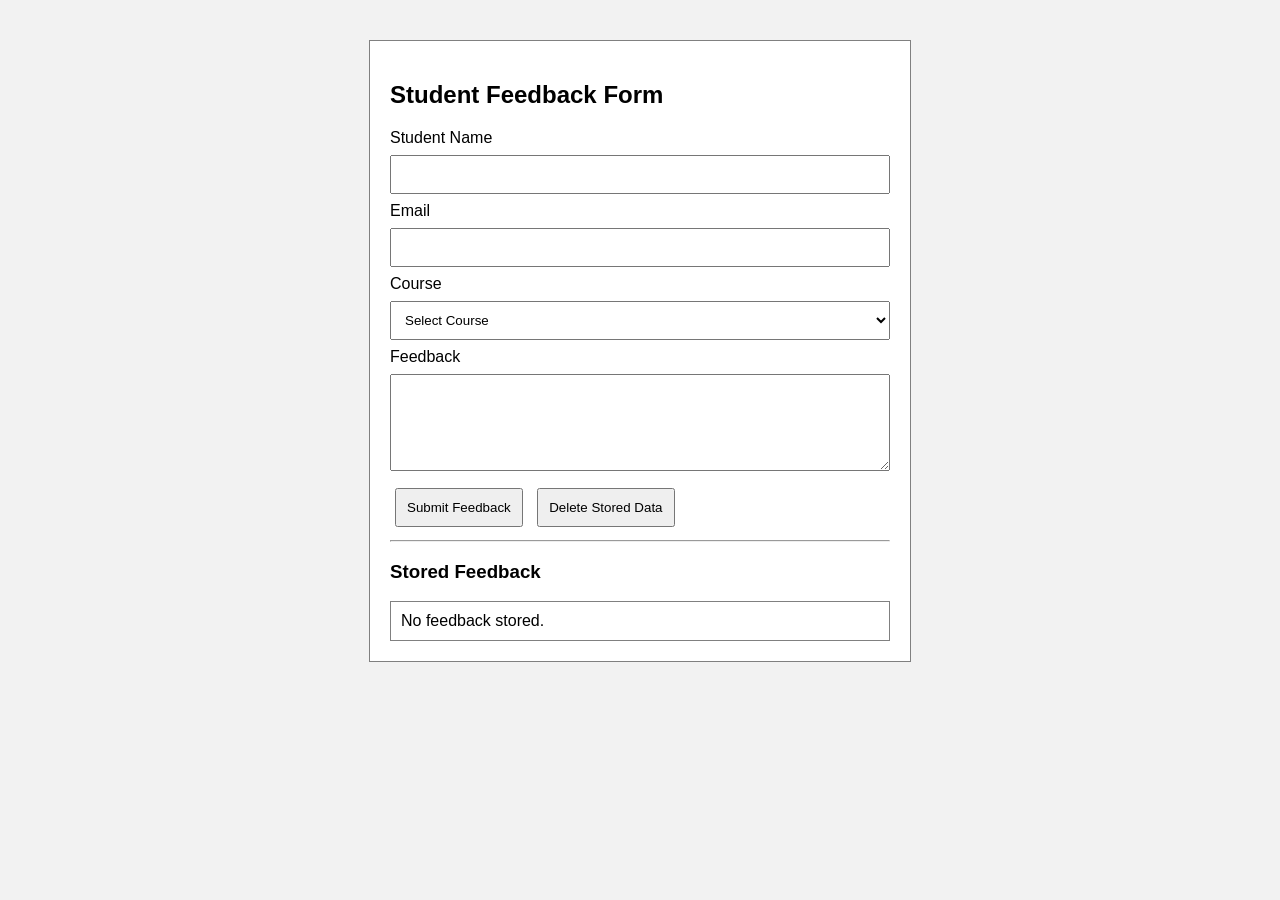
<file: Assignment3/index.html>
<!DOCTYPE html>
<html lang="en">
<head>
    <meta charset="UTF-8">
    <meta name="viewport" content="width=device-width, initial-scale=1.0">
    <title>Student Feedback Form</title>

    <style>
        body{
            font-family: Arial, sans-serif;
            background:#f2f2f2;
        }

        .container{
            width:500px;
            margin:40px auto;
            background:white;
            padding:20px;
            border:1px solid gray;
        }

        input,
        select,
        textarea{
            width:100%;
            padding:10px;
            margin:8px 0;
            box-sizing:border-box;
        }

        button{
            padding:10px;
            margin:5px;
        }

        .error{
            color:red;
            font-size:14px;
        }

        #output{
            margin-top:15px;
            padding:10px;
            border:1px solid gray;
        }

        #sessionUser{
            margin-top:10px;
        }
    </style>
</head>

<body>

<div class="container">

    <h2>Student Feedback Form</h2>

    <form id="feedbackForm">

        <label>Student Name</label>
        <input type="text" id="name">
        <div class="error" id="nameError"></div>

        <label>Email</label>
        <input type="email" id="email">
        <div class="error" id="emailError"></div>

        <label>Course</label>
        <select id="course">
            <option value="">Select Course</option>
            <option>Cpp</option>
            <option>Java</option>
            <option>Dbms</option>
            <option>Python</option>
        </select>
        <div class="error" id="courseError"></div>

        <label>Feedback</label>
        <textarea id="feedback" rows="5"></textarea>
        <div class="error" id="feedbackError"></div>

        <button type="submit">Submit Feedback</button>
        <button type="button" onclick="deleteData()">Delete Stored Data</button>

    </form>

    <hr>
    <h3>Stored Feedback</h3>
    <h3 id="sessionUser"></h3>
    <div id="output">No feedback stored.</div>


</div>

<script src="script.js"></script>

</body>
</html>
</file>
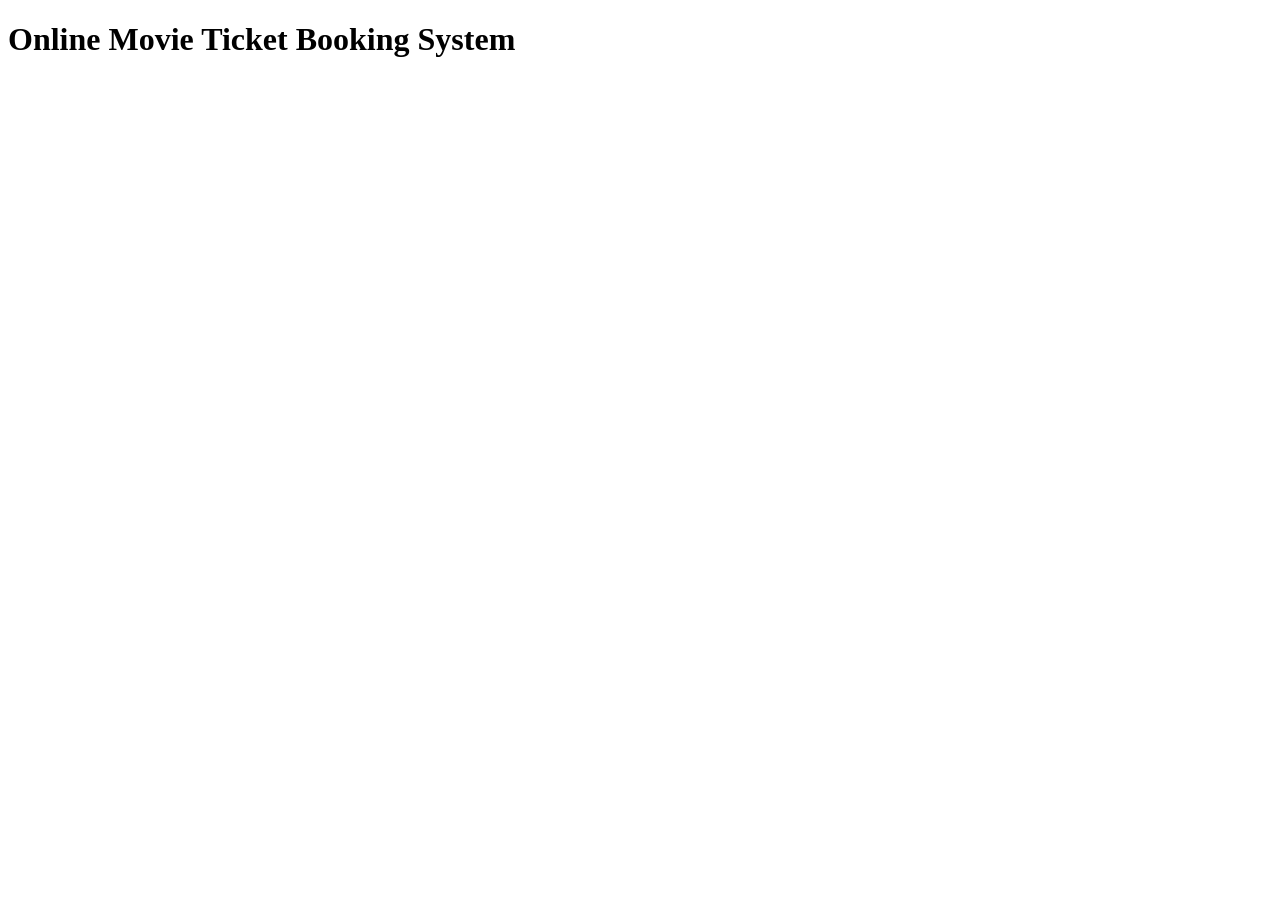
<file: Assignment4/index.html>
<!DOCTYPE html>
<html lang="en">
<head>
    <meta charset="UTF-8">
    <meta name="viewport" content="width=device-width, initial-scale=1.0">
    <title>Movie Ticket Booking</title>
</head>
<body>
    <h1>Online Movie Ticket Booking System</h1>
    <script>
        console.log("1. Check Seat Availability");
        let booking = new Promise(function(resolve, reject) {

            setTimeout(function() {

                let seatsAvailable = true;

                if (seatsAvailable) {
                    resolve("Seats Available");
                } else {
                    reject("No Seats Available.");

                }
            }, 2000);

        });

        booking

            .then(function(message) {

                console.log(message);

                return "2. Process Payment";
            })

            .then(function(message) {

                console.log(message);

                return "3. Confirm Booking";
            })

            .then(function(message) {

                console.log(message);

                console.log("4. Generate Ticket");

            })

            .catch(function(error) {

                console.log("Error:", error);

            });

    </script>

</body>
</html>
</file>
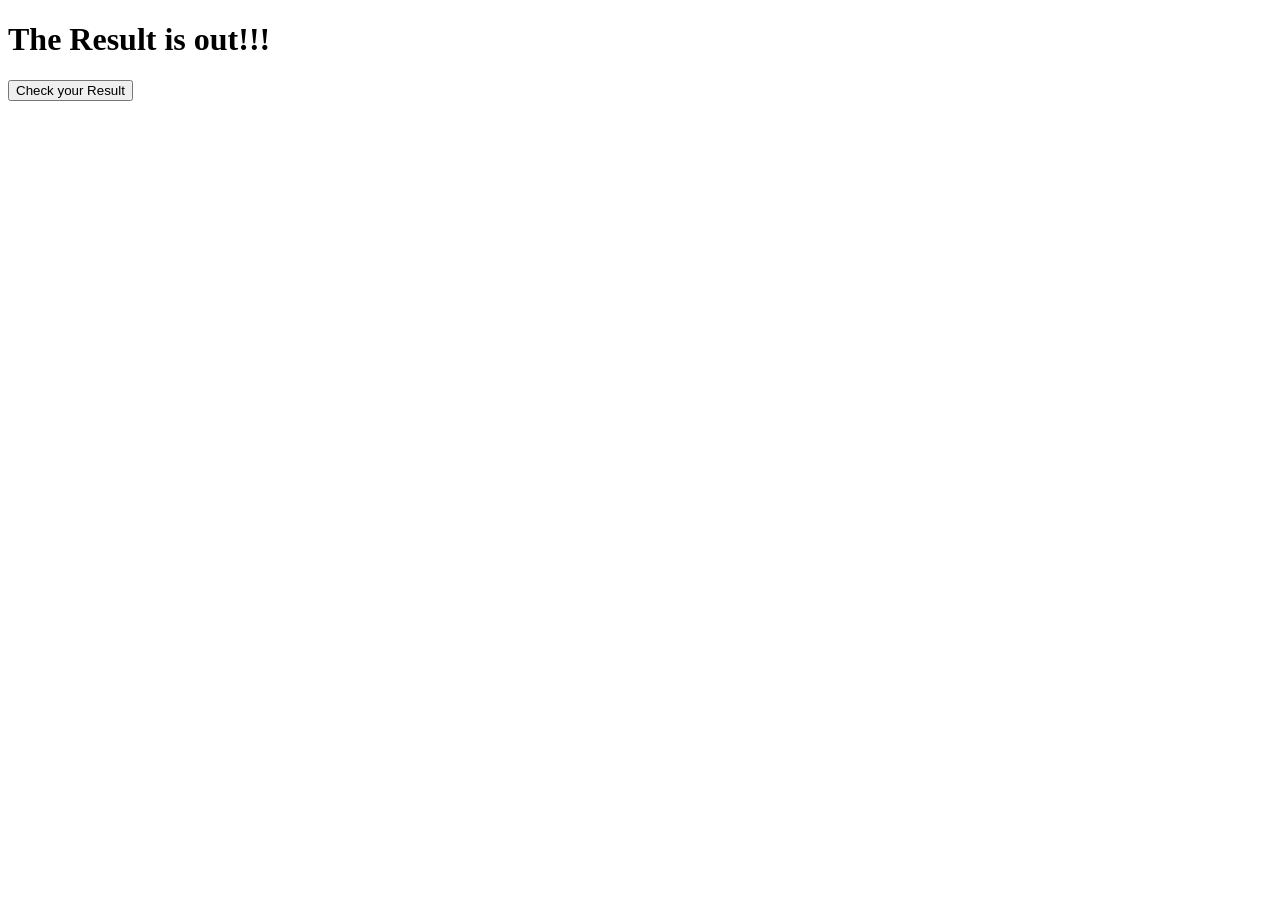
<file: Assignment5/index.html>
<!DOCTYPE html>
<html lang="en">
<head>
    <meta charset="UTF-8">
    <meta name="viewport" content="width=device-width, initial-scale=1.0">
    <title>Result Out!!</title>
</head>
<body>
    <h1>The Result is out!!!</h1>

    <button onclick="checkResult()">
        Check your Result
    </button>

    <p id="p"></p>

     <script>

        function calculateResult(){
        
        // Promise is used to handle asynchronous function
        return new Promise(resolve => {

             // setTimeout() delays the execution of the code (here by 3 seconds).
                setTimeout(() => {

                // resolve() tells that the task is completed and sends the result back to the calling function.
                    resolve("Your Result is Ready! You scored 85 marks."); 
                    
                }, 3000);
            });
        }
        
     // async function perform asynchronous task and return promise
        async function checkResult() {    
        

            const para = document.getElementById("p");
            para.innerText = "Calculating the result...";

        //  await function pauses the above asynchronous function until calculateResult() is executed
            const res = await calculateResult();   
            
        //  display the final result
            para.innerText = res;



        }

    </script> 

</body>
</html>
</file>
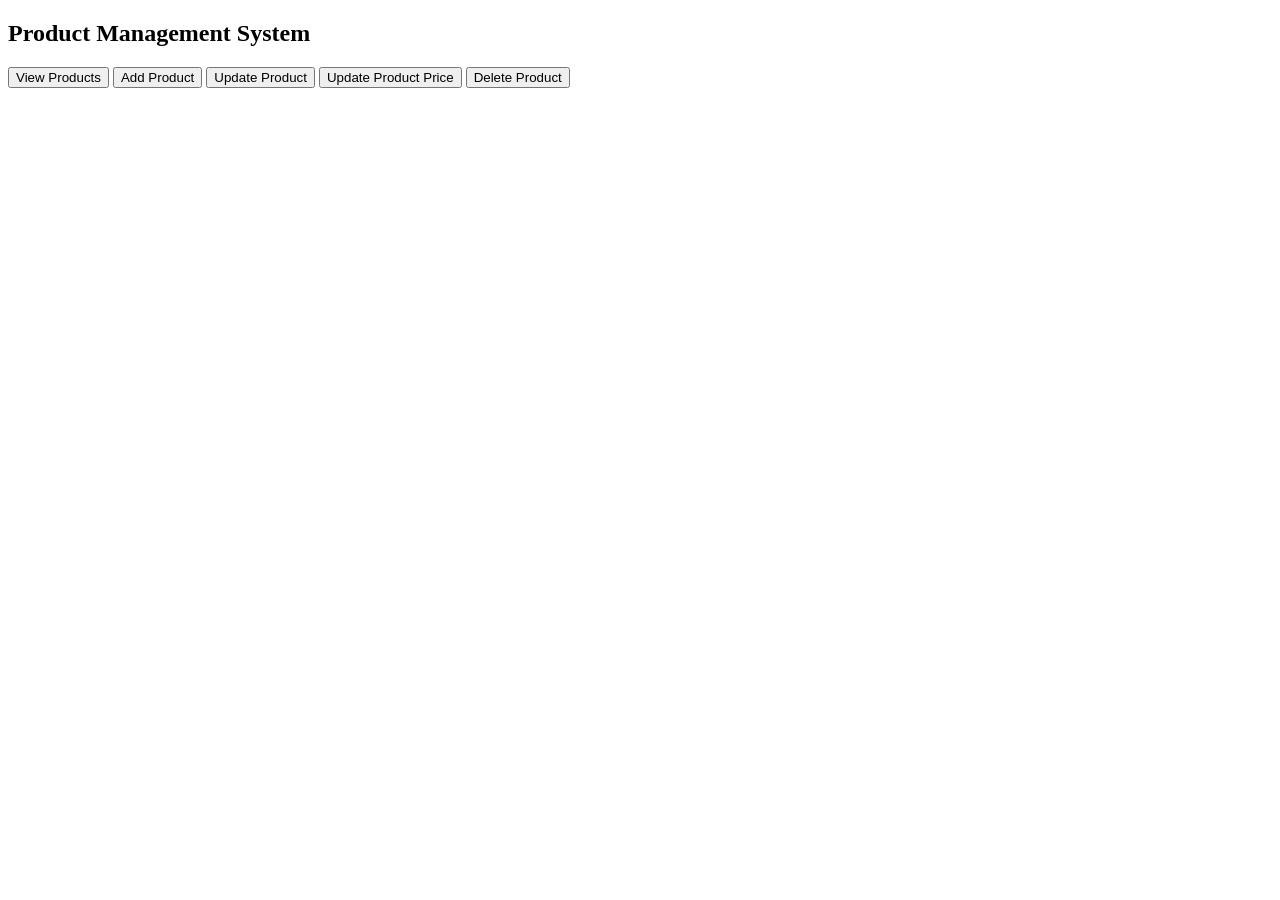
<file: Assignment6/index.html>
<!DOCTYPE html>
<html lang="en">
<head>
    <meta charset="UTF-8">
    <meta name="viewport" content="width=device-width, initial-scale=1.0">
    <title>Product Management API</title>
</head>
<body>

    <h2>Product Management System</h2>

    <button onclick="getProducts()">View Products</button>
    <button onclick="addProduct()">Add Product</button>
    <button onclick="updateProduct()">Update Product</button>
    <button onclick="updatePrice()">Update Product Price</button>
    <button onclick="deleteProduct()">Delete Product</button>

    <script src="script.js"></script>

</body>
</html>
</file>
